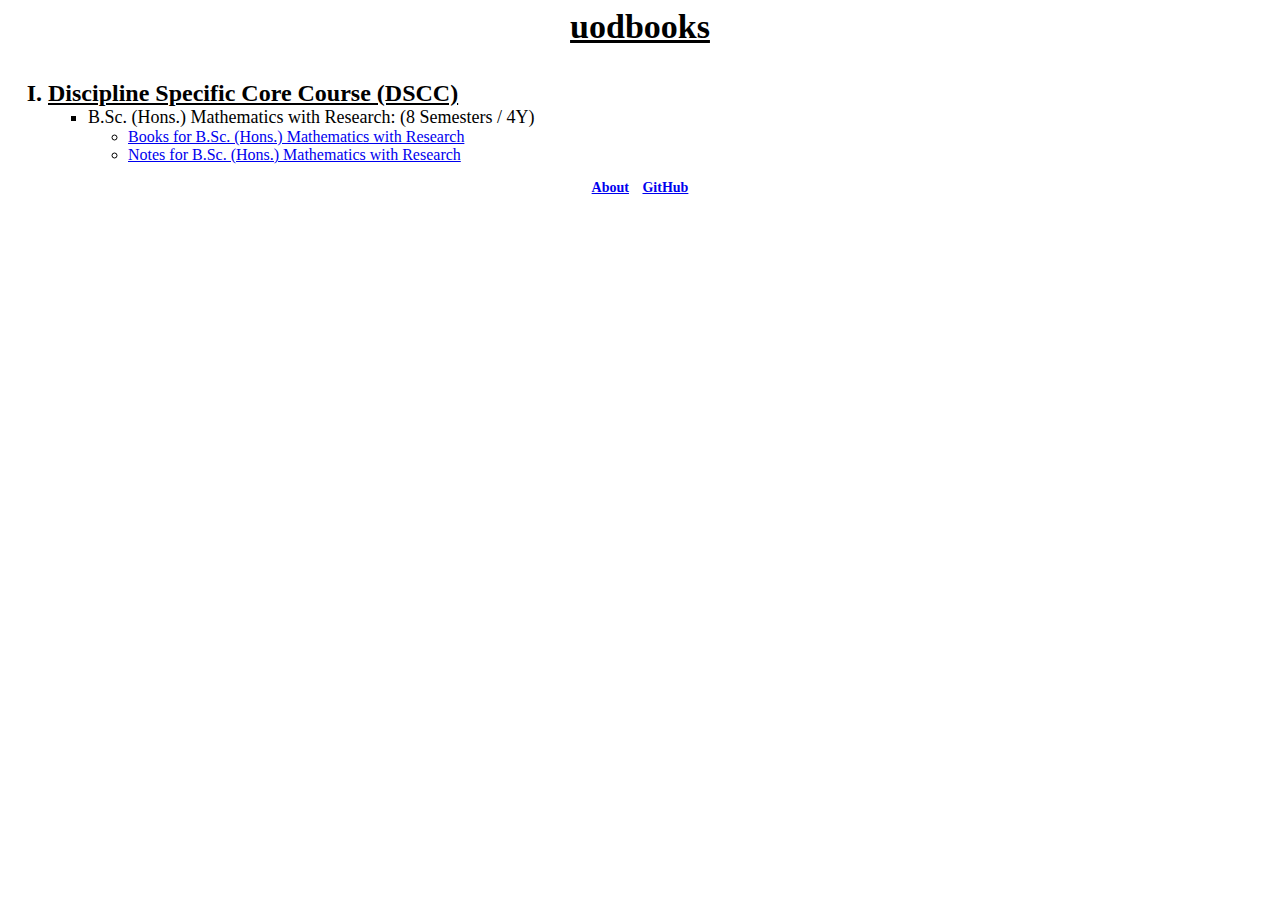
<file: index.html>
<html>
    <head>
        <title>uodbooks Page</title>
        <link rel="icon" type="image/x-icon" href="https://avatars.githubusercontent.com/u/142693594">
        <link rel="stylesheet" type="text/css" href="site/css/main.css">
        <style>
            .gap {
                margin-left: 5px;
                margin-right: 5px;
            }
        </style>
    </head>
    <body>
        <header>
            <p class="main-heading">uodbooks</p>
        </header>

        <main>
            <ol type="I">
                <li class="sub-heading">Discipline Specific Core Course (DSCC)</li>
                <ul type="square">
                    <li class="sub-sub-heading">B.Sc. (Hons.) Mathematics with Research: (8 Semesters / 4Y)</li>
                    <ul type="circle">
                        <li>
                            <a href="/resources/books/dscc/bmh" target="_self">Books for B.Sc. (Hons.) Mathematics with Research</a>
                        </li>
                        <li>
                            <a href="/resources/notes/dscc/bmh" target="_self">Notes for B.Sc. (Hons.) Mathematics with Research</a>
                        </li>
                    </ul>
                </ul>
            </ol>
        </main>

        <footer>
            <p class="footnote" align="center">
                <a class="gap" href="/about" target="_blank">About</a>
                <a class="gap" href="https://github.com/uodbooks" target="_blank">GitHub</a>
            </p>
        </footer>
    </body>
</html>
</file>
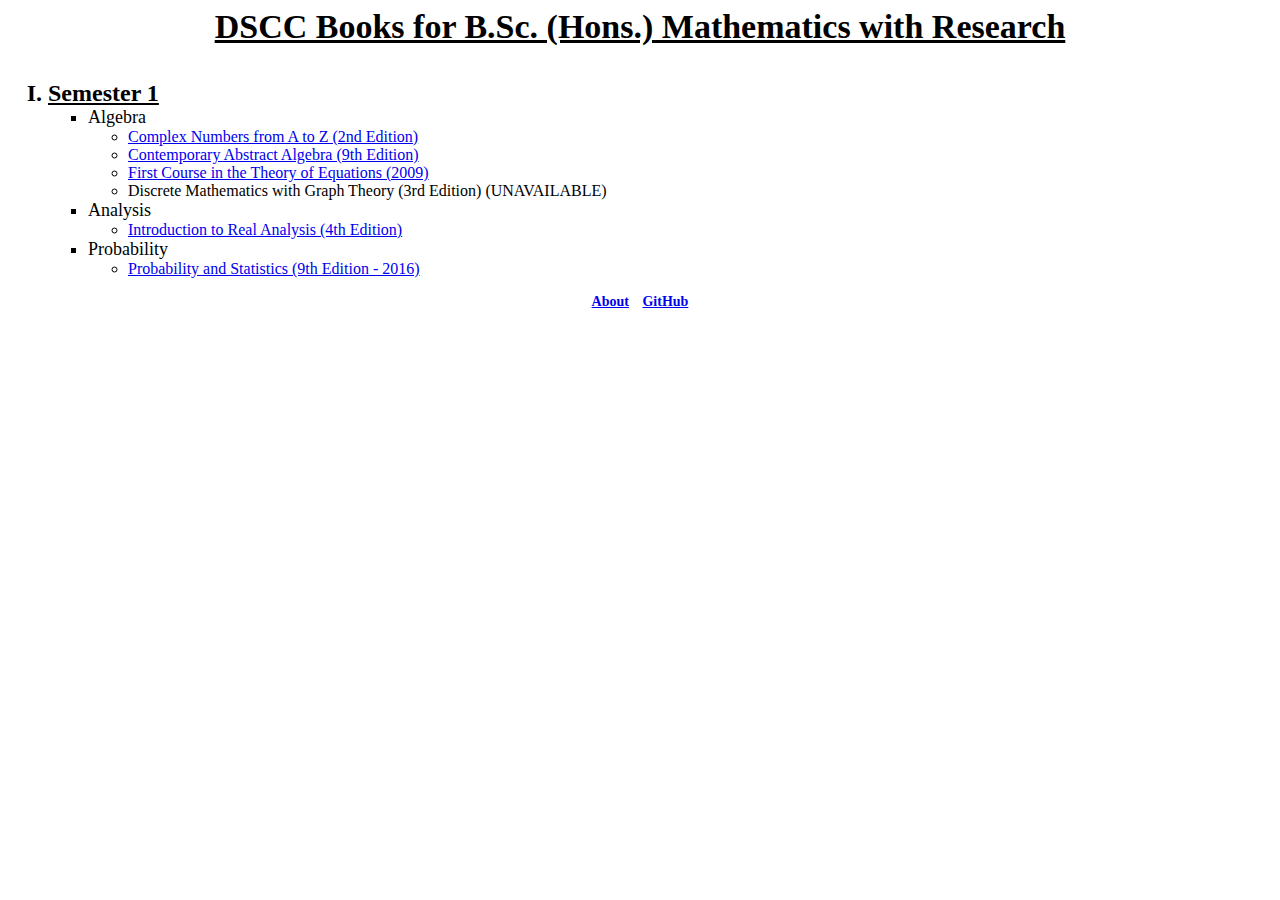
<file: resources/books/dscc/bmh/index.html>
<html>
    <head>
        <title>DSCC Books for B.Sc. (Hons.) Mathematics with Research</title>
        <link rel="icon" type="image/x-icon" href="https://avatars.githubusercontent.com/u/142693594">
        <link rel="stylesheet" type="text/css" href="https://uodbooks.github.io/site/css/main.css">
        <style>
            .gap {
                margin-left: 5px;
                margin-right: 5px;
            }
        </style>
    </head>
    <body>
        <header>
            <p class="main-heading">DSCC Books for B.Sc. (Hons.) Mathematics with Research</p>
        </header>

        <main>
            <ol type="I">
                <li class="sub-heading">Semester 1</li>
                <ul type="square">
                    <li class="sub-sub-heading">Algebra</li>
                    <ul type="circle">
                        <li><a href="s1/SEM01-ALGEBRA-Complex_Numbers_from_A_to_Z_(2nd_Edition).pdf" target="_blank">Complex Numbers from A to Z (2nd Edition)</a></li>
                        <li><a href="s1/SEM01-ALGEBRA-Contemporary_Abstract_Algebra_(9th_Edition).pdf" target="_blank">Contemporary Abstract Algebra (9th Edition)</a></li>
                        <li><a href="s1/SEM01-ALGEBRA-First_Course_in_the_Theory_of_Equations_(2009).pdf" target="_blank">First Course in the Theory of Equations (2009)</a></li>
                        <!-- <li><a href="s1/book.pdf" target="_blank">Discrete Mathematics with Graph Theory (3rd Edition)</a></li> -->
                        <li>Discrete Mathematics with Graph Theory (3rd Edition) (UNAVAILABLE)</li>
                    </ul>
                    <li class="sub-sub-heading">Analysis</li>
                    <ul type="circle">
                        <li><a href="s1/SEM01-ANALYSIS-Introduction to Real Analysis (4th Edition) by Robert G. Bartle.pdf" target="_blank">Introduction to Real Analysis (4th Edition)</a></li>
                    </ul>
                    <li class="sub-sub-heading">Probability</li>
                    <ul type="circle">
                        <li><a href="s1/SEM01-PROB-Probability_and_Statistics_(9th_Edition_-_2016).pdf" target="_blank">Probability and Statistics (9th Edition - 2016)</a></li>
                    </ul>
                </ul>
                <!-- <li class="sub-heading">Semester 2</li> -->
                <!-- <li class="sub-heading">Semester 3</li> -->
                <!-- <li class="sub-heading">Semester 4</li> -->
                <!-- <li class="sub-heading">Semester 5</li> -->
                <!-- <li class="sub-heading">Semester 6</li> -->
                <!-- <li class="sub-heading">Semester 7</li> -->
                <!-- <li class="sub-heading">Semester 8</li> -->
            </ol>
        </main>

        <footer>
            <p class="footnote" align="center">
                <a class="gap" href="/about" target="_blank">About</a>
                <a class="gap" href="https://github.com/uodbooks" target="_blank">GitHub</a>
            </p>
        </footer>
    </body>
</html>
</file>
<file: site/css/main.css>
* {
    font-family: "Tahoma";
}

.main-heading {
    text-align: center;
    font-weight: bold;
    font-size: 34px;
    text-decoration: underline;
}

.sub-heading {
    text-align: left;
    font-weight: bold;
    font-size: 24px;
    text-decoration: underline;
}

.sub-sub-heading {
    text-align: left;
    font-size: 18px;
}

.text {
    font-size: 22px;
}

.equation {
    font-family: "Cambria";
    font-size: 18px;
}

.note {
    font-weight: bold;
    font-style: italic;
    font-size: 18px;
}

.footnote {
    font-size: 14px;
    font-weight: bold;
}
</file>
